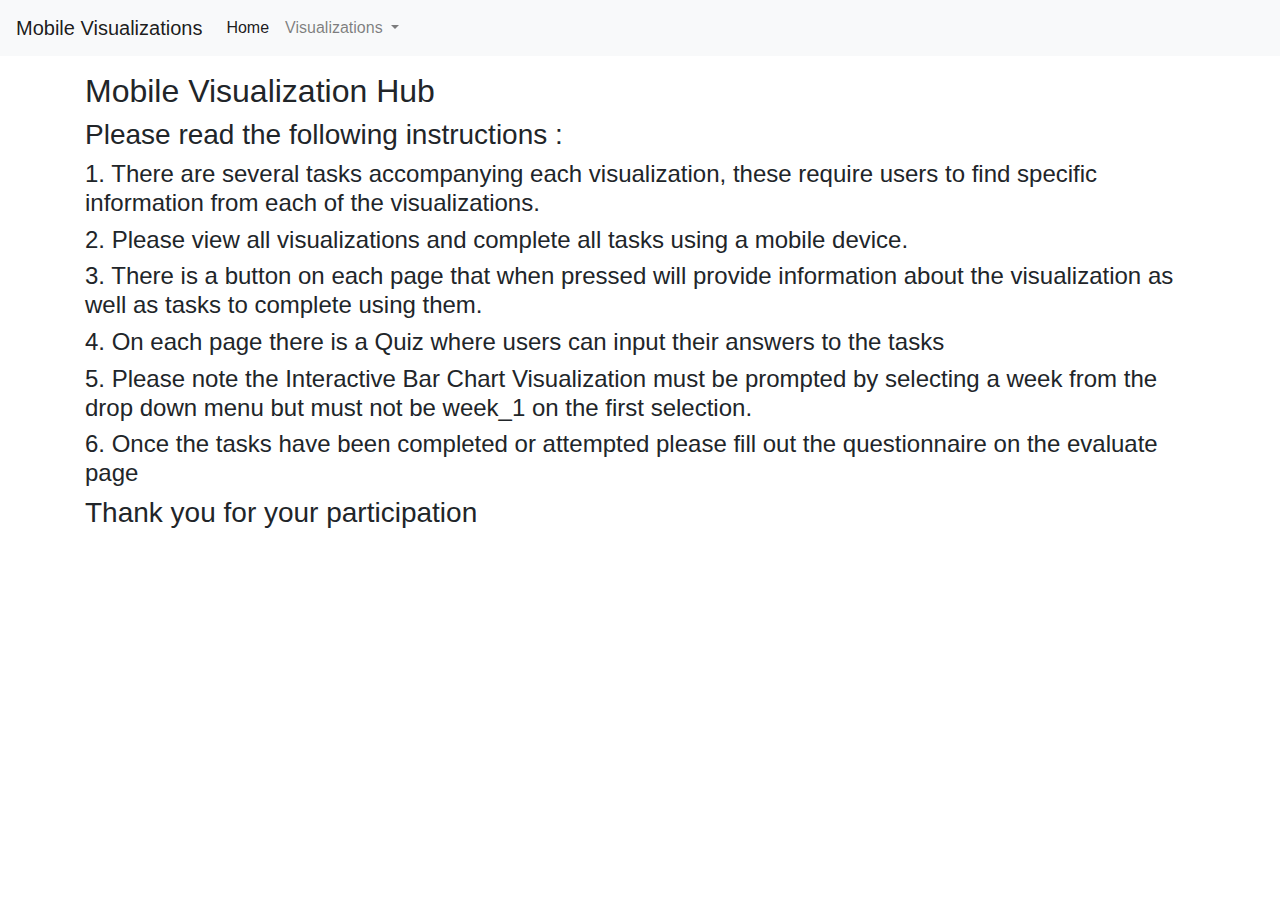
<file: index.html>
<!DOCTYPE html>
<html>

<head>
  <meta name="viewport" content="width=device-width, initial-scale=1">

  <!-- Latest compiled and minified CSS -->
  <link rel="stylesheet" type="text/css" href="css/stylesheet.css" media="screen">
 
  <!-- CSS only -->
<link rel="stylesheet" href="https://stackpath.bootstrapcdn.com/bootstrap/4.5.2/css/bootstrap.min.css" integrity="sha384-JcKb8q3iqJ61gNV9KGb8thSsNjpSL0n8PARn9HuZOnIxN0hoP+VmmDGMN5t9UJ0Z" crossorigin="anonymous">

<!-- JS, Popper.js, and jQuery -->
<script src="https://code.jquery.com/jquery-3.5.1.slim.min.js" integrity="sha384-DfXdz2htPH0lsSSs5nCTpuj/zy4C+OGpamoFVy38MVBnE+IbbVYUew+OrCXaRkfj" crossorigin="anonymous"></script>
<script src="https://cdn.jsdelivr.net/npm/popper.js@1.16.1/dist/umd/popper.min.js" integrity="sha384-9/reFTGAW83EW2RDu2S0VKaIzap3H66lZH81PoYlFhbGU+6BZp6G7niu735Sk7lN" crossorigin="anonymous"></script>
<script src="https://stackpath.bootstrapcdn.com/bootstrap/4.5.2/js/bootstrap.min.js" integrity="sha384-B4gt1jrGC7Jh4AgTPSdUtOBvfO8shuf57BaghqFfPlYxofvL8/KUEfYiJOMMV+rV" crossorigin="anonymous"></script>



  <script defer src="script.js"></script>

  <!-- Load D3-->
  <script src="https://d3js.org/d3.v4.js"></script>




    <!-- Navigation -->

  <title>Mobile Viz Hub</title>



  <nav class="navbar navbar-expand-lg navbar-light bg-light">
    <a class="navbar-brand" href="#">Mobile Visualizations</a>
    <button class="navbar-toggler" type="button" data-toggle="collapse" data-target="#navbarNavDropdown" aria-controls="navbarNavDropdown" aria-expanded="false" aria-label="Toggle navigation">
      <span class="navbar-toggler-icon"></span>
    </button>
    <div class="collapse navbar-collapse" id="navbarNavDropdown">
      <ul class="navbar-nav mr-auto">
        <li class="nav-item active">
          <a class="nav-link" href="index.html">Home<span class="sr-only">(current)</span></a>
        <li class="nav-item dropdown">
          <a class="nav-link dropdown-toggle" href="http://example.com" id="navbarDropdownMenuLink" data-toggle="dropdown" aria-haspopup="true" aria-expanded="false">
            Visualizations
          </a>
          <div class="dropdown-menu" aria-labelledby="navbarDropdownMenuLink">
            <a class="dropdown-item" href="Line Chart.html">Line Chart</a>
            <a class="dropdown-item" href="line.html">Interactive Line Chart</a>
            <a class="dropdown-item" href="bar.html">Bar Chart</a>
            <a class="dropdown-item" href="sparklines.html">Interactive Bar Chart</a>
            <a class="dropdown-item" href="Evaluate.html">Evaluation</a>
          </div>
        </li>
      </ul>
    </div>
  </nav>








  
</head>


<body>
  <main role="main" class="container">
    <div class="home-text">
      <p>    </p>
      <h2>Mobile Visualization Hub</h2>
      <h3>
        Please read the following instructions :
      </h3>
      <h4>1. There are several tasks accompanying each visualization, these require users to find specific
        information from each of the visualizations.</h4>
      <h4>2. Please view all visualizations and complete all tasks using a mobile device.</h4>
      <h4>3. There is a button on each page that when pressed will provide information about the visualization as well
        as tasks to complete using them.</h4>
      <h4>4. On each page there is a Quiz where users can input their answers to the tasks</h4>
      <h4>5. Please note the Interactive Bar Chart Visualization must be prompted by selecting a week from the drop down
        menu but must not be week_1 on the first selection.
      </h4>
      <h4>6. Once the tasks have been completed or attempted please fill out the questionnaire on the evaluate page</h4>
      <h3>Thank you for your participation</h3>
    </div>








  </main>






















</body>

<html>
</file>
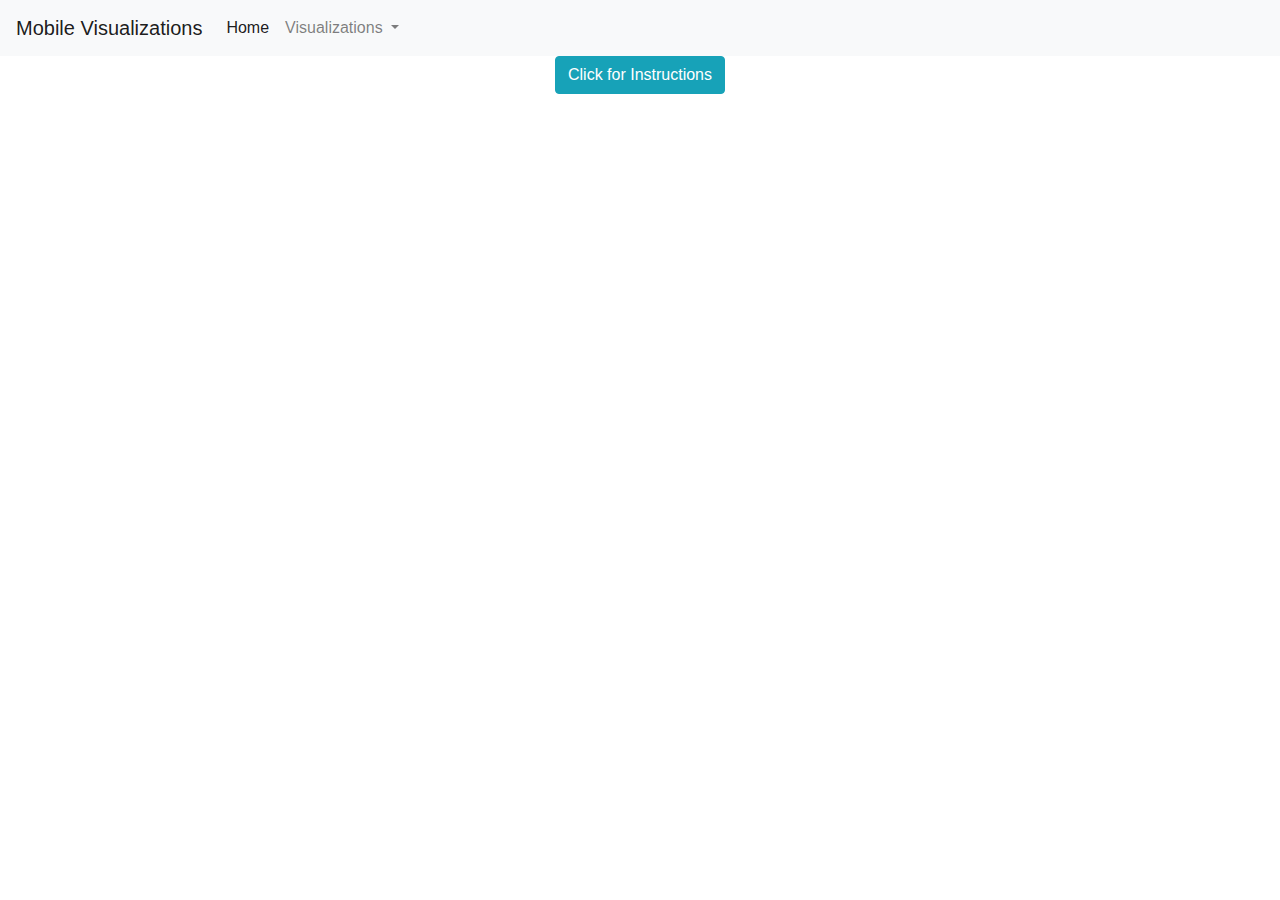
<file: Line Chart.html>
<!DOCTYPE html>
<html>

<head>
  <meta name="viewport" content="width=device-width, initial-scale=1">
   <!-- Latest compiled and minified CSS -->
   <link rel="stylesheet" type="text/css" href="css/stylesheet.css" media="screen">
 
   <!-- CSS only -->
 <link rel="stylesheet" href="https://stackpath.bootstrapcdn.com/bootstrap/4.5.2/css/bootstrap.min.css" integrity="sha384-JcKb8q3iqJ61gNV9KGb8thSsNjpSL0n8PARn9HuZOnIxN0hoP+VmmDGMN5t9UJ0Z" crossorigin="anonymous">
 
 <!-- JS, Popper.js, and jQuery -->
 <script src="https://code.jquery.com/jquery-3.5.1.slim.min.js" integrity="sha384-DfXdz2htPH0lsSSs5nCTpuj/zy4C+OGpamoFVy38MVBnE+IbbVYUew+OrCXaRkfj" crossorigin="anonymous"></script>
 <script src="https://cdn.jsdelivr.net/npm/popper.js@1.16.1/dist/umd/popper.min.js" integrity="sha384-9/reFTGAW83EW2RDu2S0VKaIzap3H66lZH81PoYlFhbGU+6BZp6G7niu735Sk7lN" crossorigin="anonymous"></script>
 <script src="https://stackpath.bootstrapcdn.com/bootstrap/4.5.2/js/bootstrap.min.js" integrity="sha384-B4gt1jrGC7Jh4AgTPSdUtOBvfO8shuf57BaghqFfPlYxofvL8/KUEfYiJOMMV+rV" crossorigin="anonymous"></script>

  <!-- Load D3-->
  <script src="https://d3js.org/d3.v4.js"></script>

    <!-- Navigation -->

    <title>Mobile Viz Hub</title>



    <nav class="navbar navbar-expand-lg navbar-light bg-light">
      <a class="navbar-brand" href="#">Mobile Visualizations</a>
      <button class="navbar-toggler" type="button" data-toggle="collapse" data-target="#navbarNavDropdown" aria-controls="navbarNavDropdown" aria-expanded="false" aria-label="Toggle navigation">
        <span class="navbar-toggler-icon"></span>
      </button>
      <div class="collapse navbar-collapse" id="navbarNavDropdown">
        <ul class="navbar-nav mr-auto">
          <li class="nav-item active">
            <a class="nav-link" href="index.html">Home<span class="sr-only">(current)</span></a>
          <li class="nav-item dropdown">
            <a class="nav-link dropdown-toggle" href="http://example.com" id="navbarDropdownMenuLink" data-toggle="dropdown" aria-haspopup="true" aria-expanded="false">
              Visualizations
            </a>
            <div class="dropdown-menu" aria-labelledby="navbarDropdownMenuLink">
              <a class="dropdown-item" href="Line Chart.html">Line Chart</a>
              <a class="dropdown-item" href="line.html">Interactive Line Chart</a>
              <a class="dropdown-item" href="bar.html">Bar Chart</a>
              <a class="dropdown-item" href="sparklines.html">Interactive Bar Chart</a>
              <a class="dropdown-item" href="Evaluate.html">Evaluation</a>
            </div>
          </li>
        </ul>
      </div>
    </nav>







</head>


<body>


  <!--- Pop Up box-->
  <script defer src="script.js"></script>
  <div class="form-row text-center">
    <div class="col-12">
      <button class="btn btn-info" id="myBtn"> Click for Instructions </button>
    </div>
  </div>
  <div id="myModal" class="modal">

    <div class="modal-content">
      <span class="close">&times;</span>
      <h4>Labelled Line Chart</h4>
      <h5>Line graph showing the change in price of items online during the first 10 week perioid of the 2020 COVID-19
        pandemic | Products
        are represented by a colour
      </h5>
      <p>List of Tasks for users to complete using the chart</p>
      <p>1. What was the colour representing the item that had the largest increase</p>
      <p>2. In which week (other than week 1) did the most products share the same value?</p>
      <p>3. Can you identify the highest and lowest numbers any item reached?</p>
      <h4>Scroll Down to submit answers</h4>
    </div>
  </div>









  <div id="viz_2"></div>
  <script src="https://d3js.org/d3-scale-chromatic.v1.min.js"></script>

  <!----Visualization-->
  <script>

    // set the dimensions and margins of the graph


    var margin = { top: 10, right: 100, bottom: 30, left: 30 },
      width = 460 - margin.left - margin.right,
      height = 400 - margin.top - margin.bottom;

    // append the svg object to the div

    var svg = d3.select("#viz_2")
      .append("svg")
      .attr("viewBox", "-40 -40 1200 800")
      .append("g")
      .attr("transform",
        "translate(" + margin.left + "," + margin.top + ")");

    // Load data from CSV
    // List of groups (here I have one group per column)         

    d3.csv("prices.csv", function (data) {

      var allGroup = ["productA", "productB", "productC", "productD"]

      var dataFormat = allGroup.map(function (products) {
        return {
          name: products,
          values: data.map(function (d) {
            return { week: d.week, product: +d[products] };
          })
        };
      });

      //colour scheme

      var myColor = d3.scaleOrdinal()
        .domain(allGroup)
        .range(d3.schemeSet1);

      //set the x axis

      var x_2 = d3.scaleLinear()
        .domain([1, 10])
        .range([0, width]);
      svg.append("g")
        .attr("transform", "translate(0," + height + ")")
        .style("text-anchor", "end")
        .text("Value ($)")
        .call(d3.axisBottom(x_2));

      //set the Y axis

      var y_2 = d3.scaleLinear()
        .domain([90, 105])
        .range([height, 0]);
      svg.append("g")
        .call(d3.axisLeft(y_2));

      var line = d3.line()
        .x(function (d) { return x_2(d.week) })
        .y(function (d) { return y_2(d.product) })
      svg.selectAll("Lines")
        .data(dataFormat)
        .enter()
        .append("path")
        .attr("d", function (d) { return line(d.values) })
        .attr("stroke", function (d) { return myColor(d.name) })
        .style("stroke-width", 4)
        .style("fill", "none")
        .text("Weeks")


      // display dots a breakpoints
     svg
      .selectAll("Dots")
      .data(dataFormat)
      .enter()
       .append('g')
        .style("fill", function (d) { return myColor(d.name) })
         .selectAll("myPoints")
        .data(function (d) { return d.values })
           .enter()
         .append("circle")
        .attr("cx", function (d) { return x_2(d.week) })
        .attr("cy", function (d) { return y_2(d.product) })
        .attr("r", 5)
       .attr("stroke", "white")

      //  svg
      //    .selectAll("myLabels")
      //   .data(dataReady)
      //    .enter()
      //     .append('g')
      //     .append("text")
      //       .datum(function(d) {return {name: d.name, product: [d.values.length -1 ]}; })
      //       .attr("transform", function(d) { return "translate(" + x_2(d.product.time) + "," + y_2(d.product.product) + ")"; })
      //      .attr("x", 12)
      //      .text(function(d) {return d.name; })
      //      .style("fill", function(d) { return myColor(d.name) })
      //       .style("font-size", 15)


    })









  </script>






<div class="embed-responsive embed-responsive-16by9">
  <iframe
    src="https://docs.google.com/forms/d/e/1FAIpQLSdZp-7RmlMLQnD3zV4kEc1Ua5IY-FPVR1YgVydx2vuB8M_58Q/viewform?embedded=true"
    class="quiz" width="640" height="971" frameborder="0" marginheight="0" marginwidth="0">Loading…</iframe>

  </div>







</body>
</file>
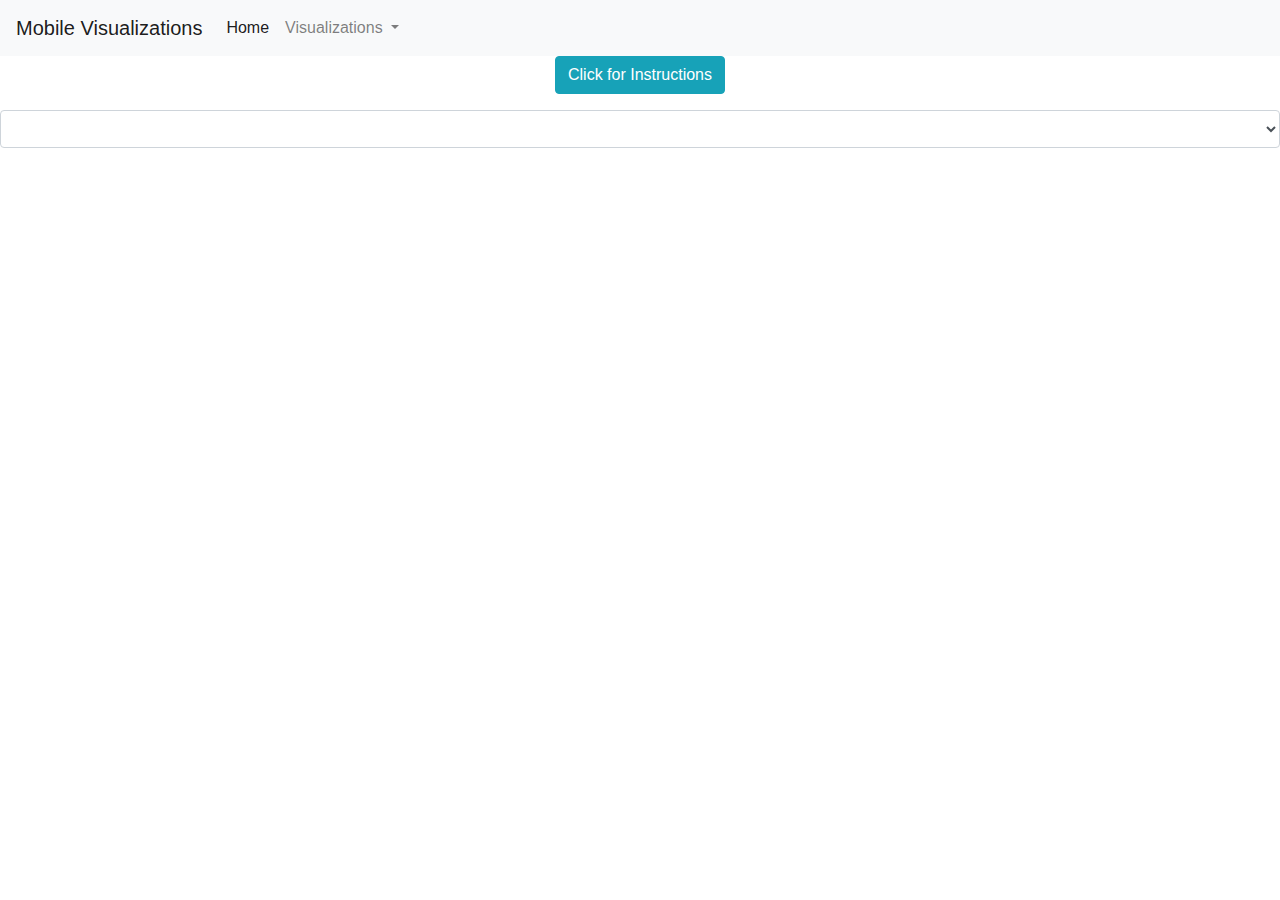
<file: line.html>
<!DOCTYPE html>
<html>
<div id="page-wrap">

  <head>
    <meta name="viewport" content="width=device-width, initial-scale=1">
   <!-- Latest compiled and minified CSS -->
   <link rel="stylesheet" type="text/css" href="css/stylesheet.css" media="screen">
 
   <!-- CSS only -->
 <link rel="stylesheet" href="https://stackpath.bootstrapcdn.com/bootstrap/4.5.2/css/bootstrap.min.css" integrity="sha384-JcKb8q3iqJ61gNV9KGb8thSsNjpSL0n8PARn9HuZOnIxN0hoP+VmmDGMN5t9UJ0Z" crossorigin="anonymous">
 
 <!-- JS, Popper.js, and jQuery -->
 <script src="https://code.jquery.com/jquery-3.5.1.slim.min.js" integrity="sha384-DfXdz2htPH0lsSSs5nCTpuj/zy4C+OGpamoFVy38MVBnE+IbbVYUew+OrCXaRkfj" crossorigin="anonymous"></script>
 <script src="https://cdn.jsdelivr.net/npm/popper.js@1.16.1/dist/umd/popper.min.js" integrity="sha384-9/reFTGAW83EW2RDu2S0VKaIzap3H66lZH81PoYlFhbGU+6BZp6G7niu735Sk7lN" crossorigin="anonymous"></script>
 <script src="https://stackpath.bootstrapcdn.com/bootstrap/4.5.2/js/bootstrap.min.js" integrity="sha384-B4gt1jrGC7Jh4AgTPSdUtOBvfO8shuf57BaghqFfPlYxofvL8/KUEfYiJOMMV+rV" crossorigin="anonymous"></script>



    <!-- Load D3-->
    <script src="https://d3js.org/d3.v4.js"></script>

    <!-- Navigation -->

  <title>Mobile Viz Hub</title>



  <nav class="navbar navbar-expand-lg navbar-light bg-light">
    <a class="navbar-brand" href="#">Mobile Visualizations</a>
    <button class="navbar-toggler" type="button" data-toggle="collapse" data-target="#navbarNavDropdown" aria-controls="navbarNavDropdown" aria-expanded="false" aria-label="Toggle navigation">
      <span class="navbar-toggler-icon"></span>
    </button>
    <div class="collapse navbar-collapse" id="navbarNavDropdown">
      <ul class="navbar-nav mr-auto">
        <li class="nav-item active">
          <a class="nav-link" href="index.html">Home<span class="sr-only">(current)</span></a>
        <li class="nav-item dropdown">
          <a class="nav-link dropdown-toggle" href="http://example.com" id="navbarDropdownMenuLink" data-toggle="dropdown" aria-haspopup="true" aria-expanded="false">
            Visualizations
          </a>
          <div class="dropdown-menu" aria-labelledby="navbarDropdownMenuLink">
            <a class="dropdown-item" href="Line Chart.html">Line Chart</a>
            <a class="dropdown-item" href="line.html">Interactive Line Chart</a>
            <a class="dropdown-item" href="bar.html">Bar Chart</a>
            <a class="dropdown-item" href="sparklines.html">Interactive Bar Chart</a>
            <a class="dropdown-item" href="Evaluate.html">Evaluation</a>
          </div>
        </li>
      </ul>
    </div>
  </nav>




  <body>

    <!--- Pop Up box-->
    <script defer src="script.js"></script>
    <div class="form-row text-center">
      <div class="col-12">
        <button class="btn btn-info" id="myBtn"> Click for Instructions </button>
      </div>
    </div>
    <div id="myModal" class="modal">

      <div class="modal-content">
        <span class="close">&times;</span>
        <h4>Interactive Line Chart</h4>
        <h5>Line graph showing the change in online-prices of 4 high-demand items during the 2020 COVID-19 pandemic
        </h5>
        <p>List of Tasks for users to complete using the chart</p>
        <p>1. On week 8 what was the percentage increase or decrease of nappies from its original value?</p>
        <p>2. Which product had the single largest increase in price from its original value over the 10 week period?
        </p>
        <p>3.Which colours shared the same value for the most weeks?</p>
        <h4>Scroll Down to submit answers</h4>
      </div>
    </div>

    <p> </p>




    <select class="form-control" id="selectButton"></select>
    <div id="viz_1"></div>

    <!-- Color Scale -->
    <script src="https://d3js.org/d3-scale-chromatic.v1.min.js"></script>

    <script>

      // set the dimensions and margins of the graph
      var margin = { top: 10, right: 100, bottom: 30, left: 30 },
        width = 460 - margin.left - margin.right,
        height = 400 - margin.top - margin.bottom;

      // append the svg object to the div
      var svg = d3.select("#viz_1")
        .append("svg")
        .attr("viewBox", "-40 -40 1200 800")
        .append("g")
        .attr("transform",
          "translate(" + margin.left + "," + margin.top + ")");

      //Read the data
      d3.csv("product_2.csv", function (data) {

        // List of groups 
        var allGroup = d3.map(data, function (d) { return (d.product) }).keys()

        // add the options to the button
        d3.select("#selectButton")
          .selectAll('myOptions')
          .data(allGroup)
          .enter()
          .append('option')
          .text(function (d) { return d; }) // text showen in drop down menu
          .attr("value", function (d) { return d; }) // corresponding value returned by the button

        // color scale 
        var myColor = d3.scaleOrdinal()
          .domain(allGroup)
          .range(d3.schemeSet1);

        // Add X axis 
        var x_1 = d3.scaleLinear()
          .domain([1, 10])
          .range([0, width]);
        svg.append("g")
          .attr("transform", "translate(0," + height + ")")
          .call(d3.axisBottom(x_1));

        // Add Y axis
        var y_1 = d3.scaleLinear()
          .domain([90, 110])
          .range([height, 0]);
        svg.append("g")
          .call(d3.axisLeft(y_1));

        // Initialize line with first group
        var line = svg
          .append('g')
          .append("path")
          .datum(data.filter(function (d) { return d.product == allGroup[0] }))
          .attr("d", d3.line()
            .x(function (d) { return x_1(+d.week) })
            .y(function (d) { return y_1(+d.change) })
          )
          .attr("stroke", function (d) { return myColor("valueA") })
          .style("stroke-width", 4)
          .style("fill", "none")

        // function that updates the chart
        function update(selectedGroup) {

          var dataUpdate = data.filter(function (d) { return d.product == selectedGroup })

          // Give these new data to update line
          line
            .datum(dataUpdate)
            .transition()
            .duration(1000)
            .attr("d", d3.line()
              .x(function (d) { return x_1(+d.week) })
              .y(function (d) { return y_1(+d.change) })
            )
            .attr("stroke", function (d) { return myColor(selectedGroup) })
        }

        // When the button is used, run the updateChart function
        d3.select("#selectButton").on("change", function (d) {
          // recover the option that has been chosen
          var selectedOption = d3.select(this).property("value")
          // run the updateChart function with this selected option
          update(selectedOption)
        })
      })

    </script>











</div>



<div class="embed-responsive embed-responsive-16by9">
<iframe
  src="https://docs.google.com/forms/d/e/1FAIpQLScKjXB-gaawFdWZ9p4SPfGqVAUmbTbujwyJAm4m88fGC7lIKA/viewform?embedded=true"
  width="640" height="971" frameborder="0" marginheight="0" marginwidth="0">Loading…</iframe>
</div>


</body>
</file>
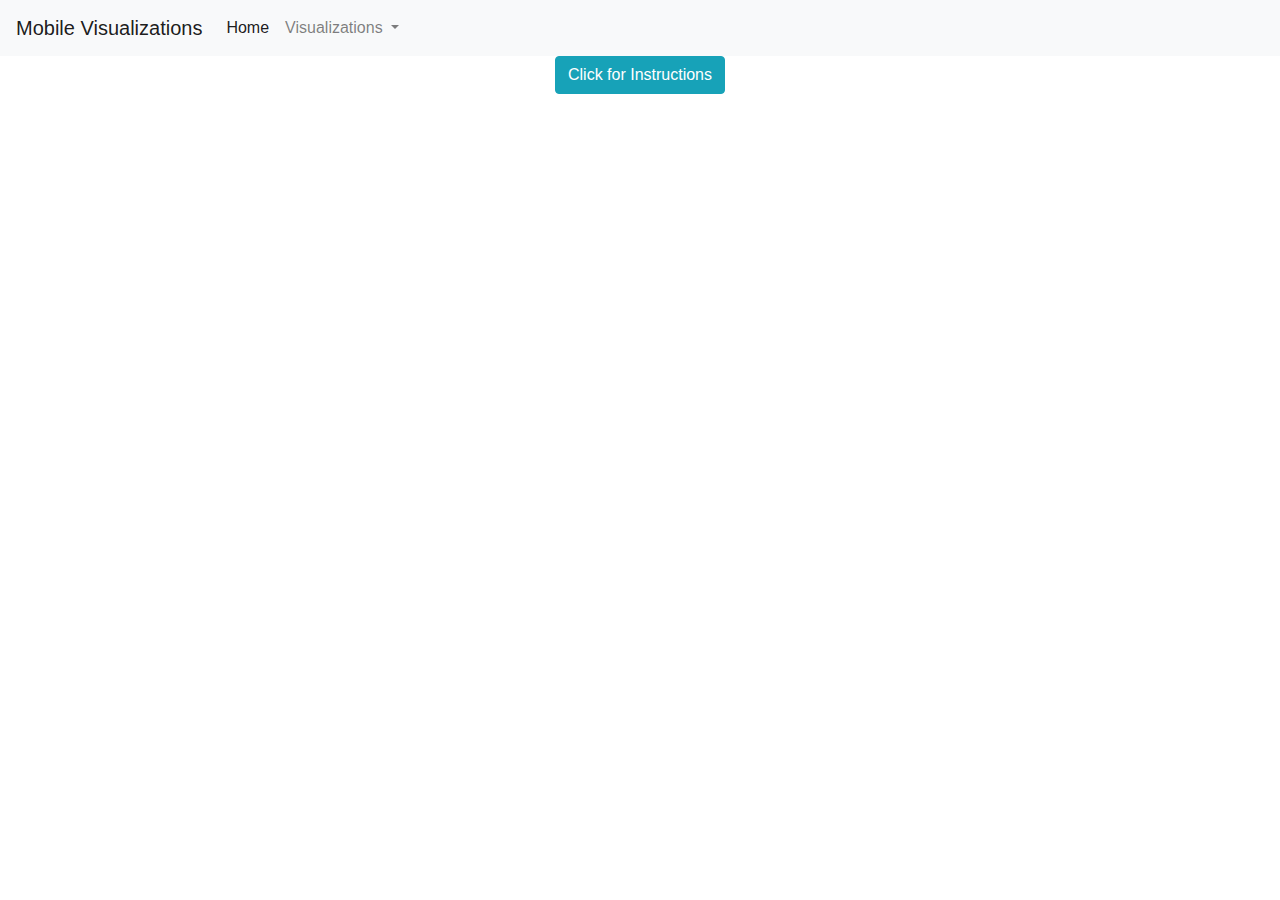
<file: sparklines.html>
<!DOCTYPE html>
<html>

<head>
  <meta name="viewport" content="width=device-width, initial-scale=1">

  <!-- Latest compiled and minified CSS -->
  <link rel="stylesheet" type="text/css" href="css/stylesheet.css" media="screen">

  <!-- CSS only -->
  <link rel="stylesheet" href="https://stackpath.bootstrapcdn.com/bootstrap/4.5.2/css/bootstrap.min.css"
    integrity="sha384-JcKb8q3iqJ61gNV9KGb8thSsNjpSL0n8PARn9HuZOnIxN0hoP+VmmDGMN5t9UJ0Z" crossorigin="anonymous">

  <!-- JS, Popper.js, and jQuery -->
  <script src="https://code.jquery.com/jquery-3.5.1.slim.min.js"
    integrity="sha384-DfXdz2htPH0lsSSs5nCTpuj/zy4C+OGpamoFVy38MVBnE+IbbVYUew+OrCXaRkfj"
    crossorigin="anonymous"></script>
  <script src="https://cdn.jsdelivr.net/npm/popper.js@1.16.1/dist/umd/popper.min.js"
    integrity="sha384-9/reFTGAW83EW2RDu2S0VKaIzap3H66lZH81PoYlFhbGU+6BZp6G7niu735Sk7lN"
    crossorigin="anonymous"></script>
  <script src="https://stackpath.bootstrapcdn.com/bootstrap/4.5.2/js/bootstrap.min.js"
    integrity="sha384-B4gt1jrGC7Jh4AgTPSdUtOBvfO8shuf57BaghqFfPlYxofvL8/KUEfYiJOMMV+rV"
    crossorigin="anonymous"></script>




  <!-- Load D3-->
  <script src="https://d3js.org/d3.v4.js"></script>

   <!-- Navigation -->

   <title>Mobile Viz Hub</title>



   <nav class="navbar navbar-expand-lg navbar-light bg-light">
     <a class="navbar-brand" href="#">Mobile Visualizations</a>
     <button class="navbar-toggler" type="button" data-toggle="collapse" data-target="#navbarNavDropdown" aria-controls="navbarNavDropdown" aria-expanded="false" aria-label="Toggle navigation">
       <span class="navbar-toggler-icon"></span>
     </button>
     <div class="collapse navbar-collapse" id="navbarNavDropdown">
       <ul class="navbar-nav mr-auto">
         <li class="nav-item active">
           <a class="nav-link" href="index.html">Home<span class="sr-only">(current)</span></a>
         <li class="nav-item dropdown">
           <a class="nav-link dropdown-toggle" href="http://example.com" id="navbarDropdownMenuLink" data-toggle="dropdown" aria-haspopup="true" aria-expanded="false">
             Visualizations
           </a>
           <div class="dropdown-menu" aria-labelledby="navbarDropdownMenuLink">
             <a class="dropdown-item" href="Line Chart.html">Line Chart</a>
             <a class="dropdown-item" href="line.html">Interactive Line Chart</a>
             <a class="dropdown-item" href="bar.html">Bar Chart</a>
             <a class="dropdown-item" href="sparklines.html">Interactive Bar Chart</a>
             <a class="dropdown-item" href="Evaluate.html">Evaluation</a>
           </div>
         </li>
       </ul>
     </div>
   </nav>



<body>

  <!--- Pop Up box-->
  <script defer src="script.js"></script>
  <div class="form-row text-center">
    <div class="col-12">
      <button class="btn btn-info" id="myBtn"> Click for Instructions </button>
    </div>
  </div>
  <div id="myModal" class="modal">

    <div class="modal-content">
      <span class="close">&times;</span>
      <h4>Interactive Bar Chart</h4>
      <h5>An interactive Bar-Chart showing the weekly change in price of high demand items during the
        2020 COVID-19 Pandemic </h5>
      <p>List of Tasks for users to complete using the chart</p>
      <p>1. What was the value of rice on week 5?</p>
      <p>2. How much did the price of tomato puree change from week 1 to week 5?</p>
      <p>3. Which item's price was the least effected during the 5 week period?</p>
      <h4>Scroll Down to submit answers</h4>
    </div>
  </div>






  <div id="drop" class="svg-container"></div>
</body>

<script>

  var shown = "Products";
  var options = ["Week_1", "Week_2", "Week_3", "Week_4", "Week_5"]
  var selections = { "Week_1": "week_1", "Week_2": "week_2", "Week_3": "week_3", "Week_4": "week_4", "Week_5": "week_5" }

  // set the dimensions and margins of the graph
  var margin = { top: 40, right: 20, bottom: 30, left: 40 },
    width = 600 - margin.left - margin.right,
    height = 400 - margin.top - margin.bottom;

  // set the ranges
  var x = d3.scaleBand()
    .range([0, width])
    .padding(0.1);

  var y = d3.scaleLinear()
    .range([height, 90])
    .domain([90, 105]);

  d3.csv("products.csv", function (error, data) {
    if (error) throw error;

    //add dropdown
    var selector = d3.select("#drop")
      .append("select")
      .on("change", function (d) { shown = d3.select(this).property('value'); drawChart(data); })

    selector.selectAll("option")
      .data(options)
      .enter().append("option")
      //return values from selection
      .attr("value", function (d) {
        return d;
      })
      //add text to selection box
      .text(function (d) {
        return d;
      });

    drawChart(data)
  });
  var drawChart = function (data) {
    // for scaling
    d3.selectAll("svg").remove()


    var svg = d3.select("#drop").append("svg")
      .attr("viewBox", "-40 -40 1200 800")
      .append("g")
      .attr("transform",
        "translate(" + margin.left + "," + margin.top + ")");



    x.domain(data.map(function (d) { return d.product; }));
    y.domain([97, d3.max(data, function (d) { return d[selections[shown]]; })]);

    //append rectangles to the bar chart
    svg.selectAll(".bar")
      .data(data)
      .enter().append("rect")
      .attr("class", "bar")
      .attr("x", function (d) { return x(d.product); })
      .attr("width", x.bandwidth())
      .attr("y", function (d) { return y(d[selections[shown]]); })
      .attr("height", function (d) { return height - y(d[selections[shown]]); })
      .attr("fill", "#33FFFF");




    // add the x Axis
    svg.append("g")
      .attr("transform", "translate(0," + height + ")")
      .style("font-size", "10px")
      .call(d3.axisBottom(x));

    // add the y Axis
    svg.append("g")
      .style("font-size", "10px")
      .call(d3.axisLeft(y));












  }















</script>








<div class="embed-responsive embed-responsive-16by9">
<iframe 
  src="https://docs.google.com/forms/d/e/1FAIpQLSfPMN2BjCyFktWOPG4Yl3FkaMpoPjuqONBtPbpd0kt4Rk4lQQ/viewform?embedded=true"
  width="640" height="947" frameborder="0" marginheight="0" marginwidth="0">Loading…</iframe>

</div>











</html>
</file>
<file: css/stylesheet.css>
.quiz{
  width: 512px;
  display: block;
  margin: 0 auto;
}
.modal {
    display: none; /* Hidden by default */
    position: fixed; /* Stay in place */
    z-index: 1; /* Sit on top */
    left: 0;
    top: 0;
    width: 100%; /* Full width */
    height: 100%; /* Full height */
    overflow: auto; /* Enable scroll if needed */
    background-color: rgb(248, 245, 245); /* Fallback color */
    background-color: rgba(255, 250, 250, 0.4); /* Black w/ opacity */
  }
  
  /* Modal Content/Box */
.modal-content {
    background-color: #fefefe;
    margin: 15% auto; /* 15% from the top and centered */
    padding: 20px;
    border: 1px solid #888;
    width: 80%; /* Could be more or less, depending on screen size */
  }
  
  /* The Close Button */
.close {
    color: #aaa;
    float: right;
    font-size: 28px;
    font-weight: bold;
  }
  
.close:hover,
.close:focus {
    color: black;
    text-decoration: none;
    cursor: pointer;
  }
.axis{
  font: 10px sans-serif;
}

.axis path,
.axis line {
  fill: none;
  stroke: #000;
  shape-rendering: crispEdges;
}
</file>
